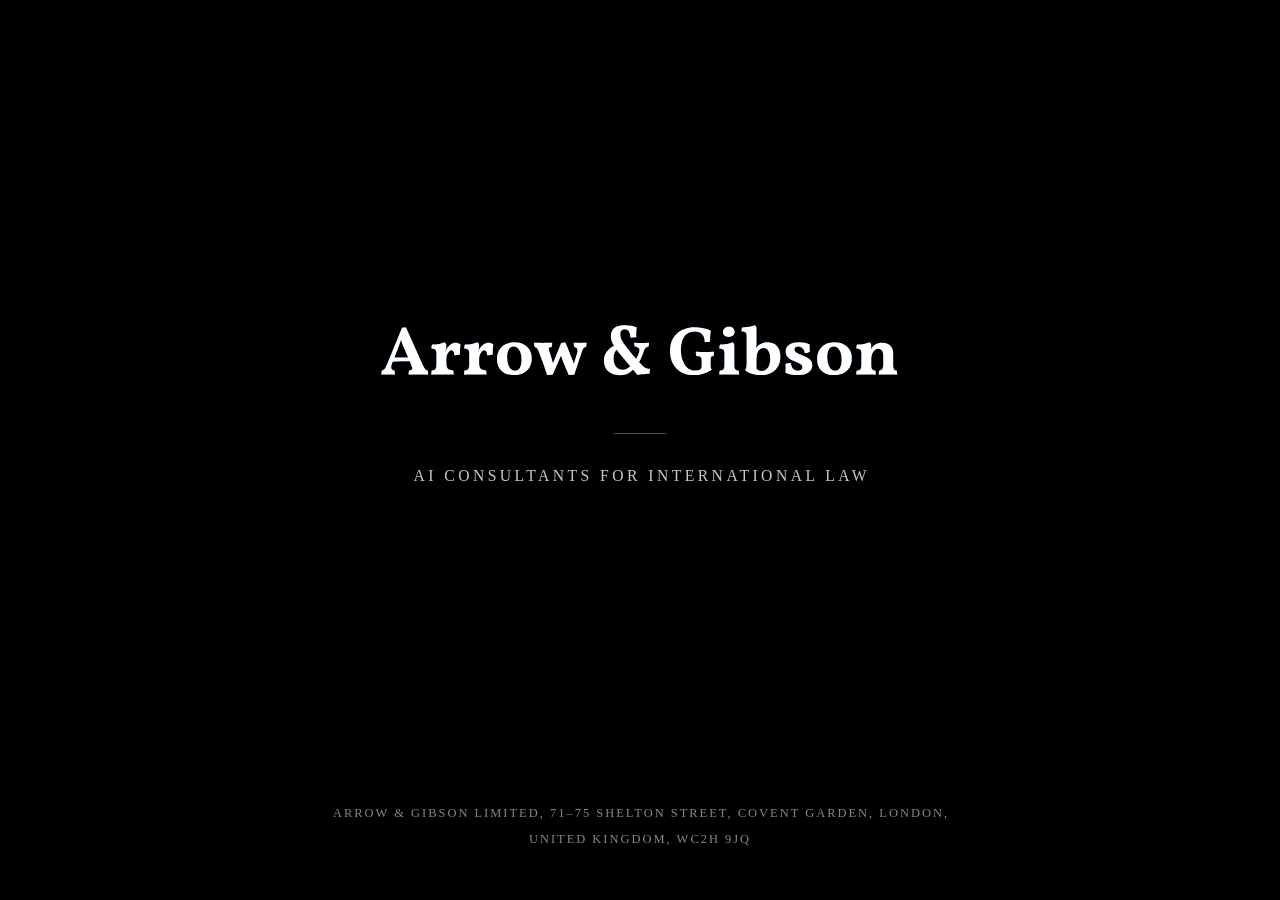
<file: index.html>
<!DOCTYPE html>
<html lang="en">
<head>
<meta charset="utf-8">
<meta name="viewport" content="width=device-width, initial-scale=1">
<title>Arrow & Gibson</title>
<meta name="description" content="The website of Arrow &amp; Gibson.">
<link rel="icon" type="image/svg+xml" href="media-files/favicon.svg">
<link rel="stylesheet" href="styles.css">
</head>
<body>
<main class="page">
<img class="logo" src="media-files/logo.svg" alt="Arrow &amp; Gibson" width="1439" height="267">
<p class="tagline">AI consultants for international law</p>
</main>
<footer class="footer">
<address class="address">
Arrow &amp; Gibson Limited, 71–75 Shelton Street, Covent Garden, London, United Kingdom, WC2H 9JQ
</address>
</footer>
</body>
</html>
</file>
<file: styles.css>
*,
*::before,
*::after {
  box-sizing: border-box;
}

html,
body {
  height: 100%;
}

body {
  margin: 0;
  min-height: 100%;
  display: flex;
  flex-direction: column;
  background-color: #000;
  color: #f2f2f0;
  font-family: "Iowan Old Style", "Palatino Linotype", Palatino, Georgia, "Times New Roman", serif;
  -webkit-font-smoothing: antialiased;
}

.page {
  flex: 1;
  display: flex;
  flex-direction: column;
  align-items: center;
  justify-content: center;
  gap: 1.75rem;
  padding: 4rem 1.5rem 2rem;
  text-align: center;
}

.logo {
  width: min(520px, 78vw);
  height: auto;
  max-width: 100%;
}

.tagline {
  position: relative;
  margin: 0;
  padding-top: 1.75rem;
  max-width: 32rem;
  font-size: clamp(0.78rem, 0.68rem + 0.45vw, 0.98rem);
  font-weight: 400;
  line-height: 1.9;
  letter-spacing: 0.22em;
  text-transform: uppercase;
  text-indent: 0.22em;
  color: #c9c9c3;
}

.tagline::before {
  content: "";
  position: absolute;
  top: 0;
  left: 50%;
  transform: translateX(-50%);
  width: 3.25rem;
  height: 1px;
  background-color: #4a4a46;
}

.tagline-link {
  color: inherit;
  text-decoration: none;
  border-bottom: 1px solid #4a4a46;
  padding-bottom: 0.35em;
}

.tagline-link:hover,
.tagline-link:focus-visible {
  color: #f2f2f0;
  border-bottom-color: #f2f2f0;
}

.footer {
  padding: 2rem 1.5rem 3rem;
  text-align: center;
}

.address {
  margin: 0 auto;
  max-width: 40rem;
  font-style: normal;
  font-size: clamp(0.68rem, 0.6rem + 0.3vw, 0.78rem);
  line-height: 2.1;
  letter-spacing: 0.16em;
  text-transform: uppercase;
  text-indent: 0.16em;
  color: #868682;
}

@media (max-width: 30rem) {
  .page {
    gap: 1.25rem;
  }

  .tagline {
    padding-top: 1.5rem;
    letter-spacing: 0.16em;
    text-indent: 0.16em;
  }

  .address {
    letter-spacing: 0.12em;
    text-indent: 0.12em;
  }
}
</file>
